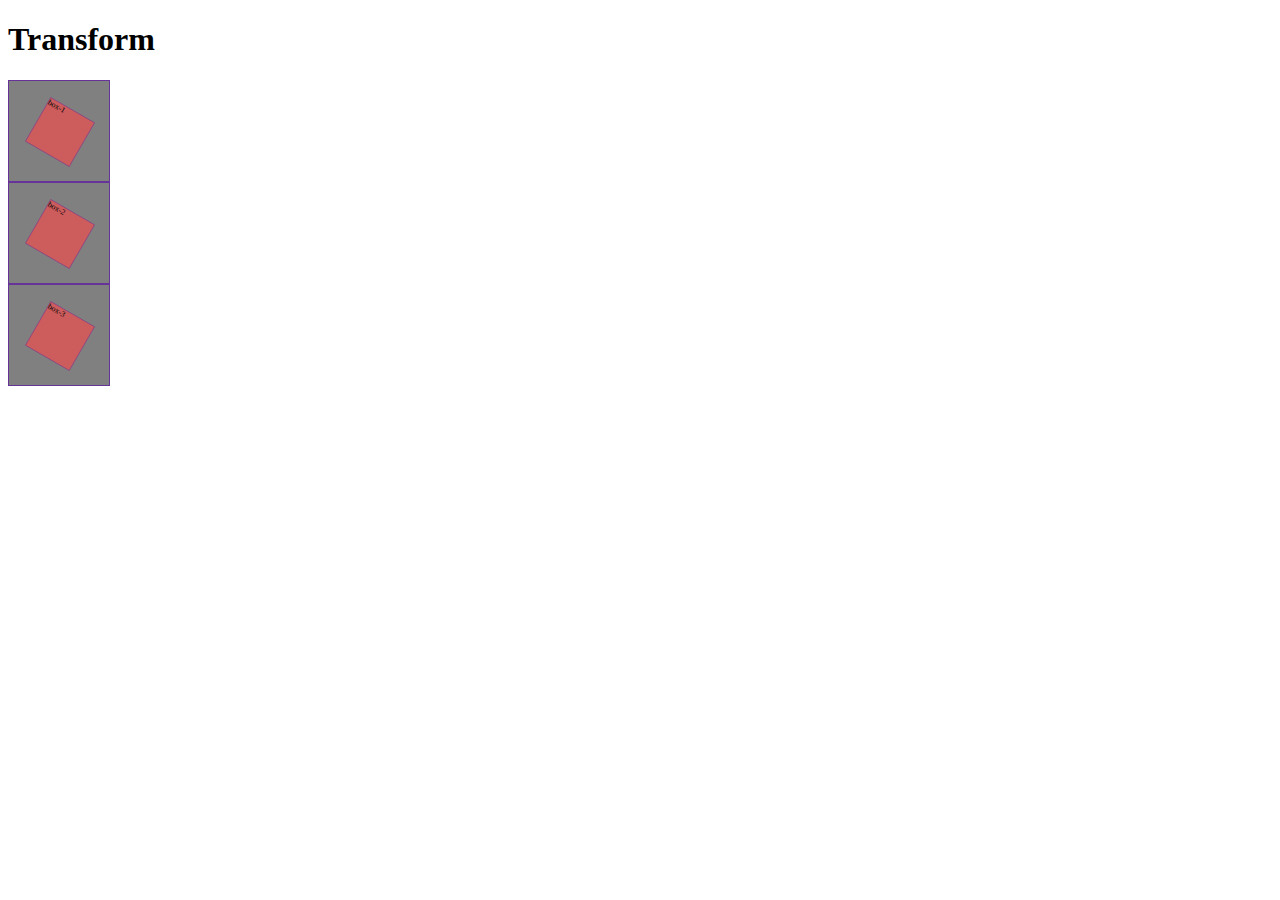
<file: transform.html>
<!DOCTYPE html>
<html lang="en">
<head>
    <meta charset="UTF-8">
    <meta name="viewport" content="width=device-width, initial-scale=1.0">
    <title>Document</title>
    <style>
        .box{
            width: 100px;
            height: 100px;
            border: 1px solid rebeccapurple;
        }
        .outer{
            background-color: gray;
        }
        .inner{
            background-color: indianred;
            transform: rotate(30deg) scale(.5)
        }
    </style>
</head>
<body>
    <h1>Transform</h1>
    <div class="box outer">
        <div class="box inner">box-1</div>
    </div>
    <div class="box outer">
        <div class="box inner">box-2</div>
    </div>
    <div class="box outer">
        <div class="box inner">box-3</div>
    </div>
</body>
</html>
</file>
